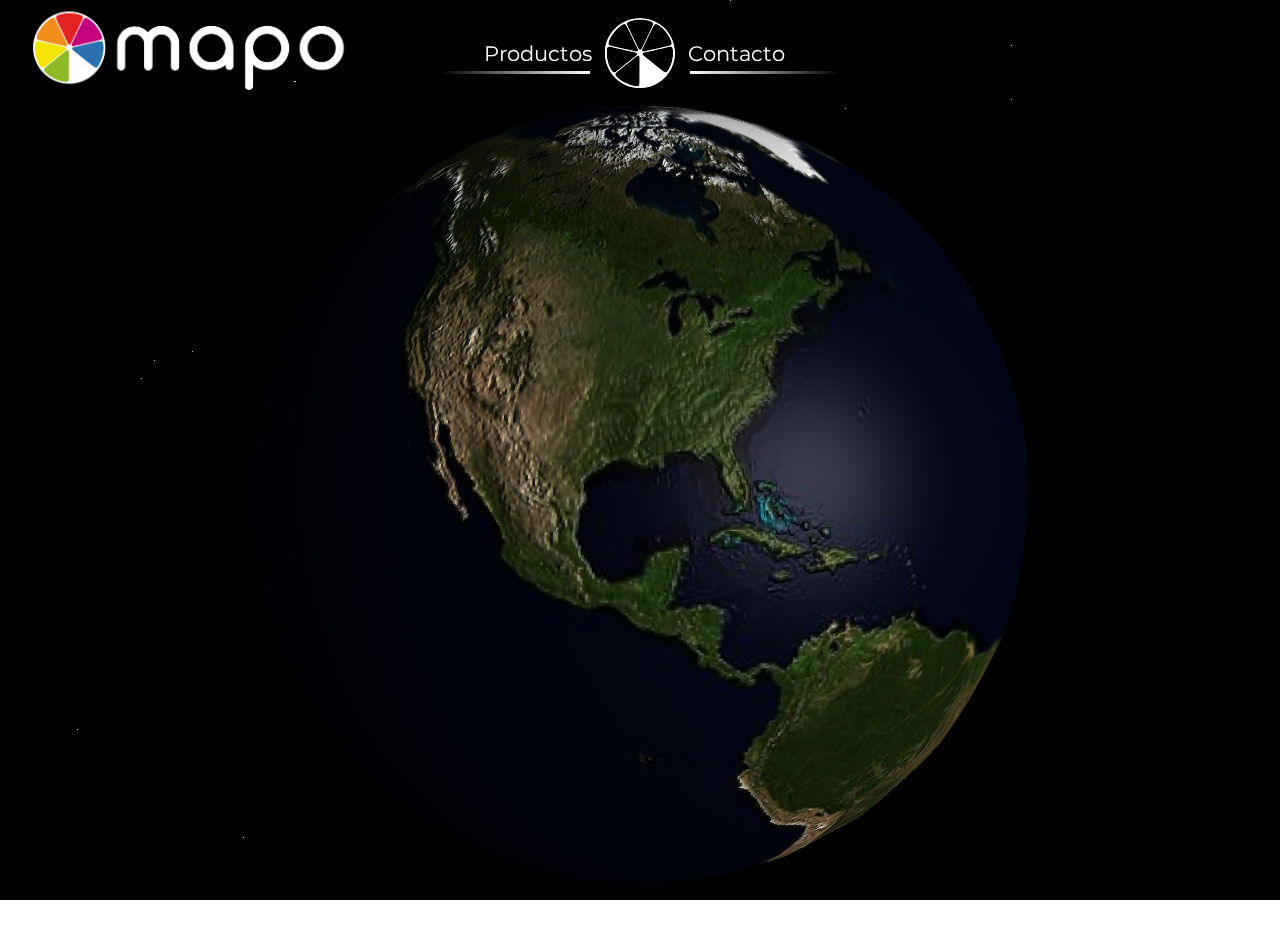
<file: index.html>
<!DOCTYPE html>
<html lang="es">
<head>
    <meta charset="UTF-8">
    <meta name="viewport" content="width=device-width, initial-scale=1.0">
    <!-- Importación de la fuente Montserrat desde Google Fonts -->
    <link href="https://fonts.googleapis.com/css2?family=Montserrat:wght@100;400;600&display=swap" rel="stylesheet">
    <!-- Titulo del sitio -->
    <title>MAPO | The World’s First Visor</title>
    <!-- Favicon del sitio -->
    <link rel="shortcut icon" href="icon/Icono_b.png" type="image/x-icon">
    <!-- Enlace a la hoja de estilos externa -->
    <link rel="stylesheet" href="MAPO_welcome.css">
</head>

<body>

    <canvas id="globe"></canvas>
    
    <!-- Contenedor de fondo para efectos visuales estrellas -->
    <div class="backg">
        <span></span><span></span><span></span><span></span><span></span><span></span><span></span><span></span><span></span><span></span><span></span><span></span><span></span><span></span><span></span><span></span><span></span><span></span><span></span><span></span>
        <span></span><span></span><span></span><span></span><span></span><span></span><span></span><span></span><span></span><span></span><span></span><span></span><span></span><span></span><span></span><span></span><span></span><span></span><span></span><span></span>
        <span></span><span></span><span></span><span></span><span></span><span></span><span></span><span></span><span></span><span></span><span></span><span></span><span></span><span></span><span></span><span></span><span></span><span></span><span></span><span></span>
        <span></span><span></span><span></span><span></span><span></span><span></span><span></span><span></span><span></span><span></span><span></span><span></span><span></span><span></span><span></span><span></span><span></span><span></span><span></span><span></span>
        <span></span><span></span><span></span><span></span><span></span><span></span><span></span><span></span><span></span><span></span><span></span><span></span><span></span><span></span><span></span><span></span><span></span><span></span><span></span><span></span>
        <span></span><span></span><span></span><span></span><span></span><span></span><span></span><span></span><span></span><span></span><span></span><span></span><span></span><span></span><span></span><span></span><span></span><span></span><span></span><span></span>
        <span></span><span></span><span></span><span></span><span></span><span></span><span></span><span></span><span></span><span></span><span></span><span></span><span></span><span></span><span></span><span></span><span></span><span></span><span></span><span></span>
        <span></span><span></span><span></span><span></span><span></span><span></span><span></span><span></span><span></span><span></span><span></span><span></span><span></span><span></span><span></span><span></span><span></span><span></span><span></span><span></span>
        <span></span><span></span><span></span><span></span><span></span><span></span><span></span><span></span><span></span><span></span><span></span><span></span><span></span><span></span><span></span><span></span><span></span><span></span><span></span><span></span>
        <span></span><span></span><span></span><span></span><span></span><span></span><span></span><span></span><span></span><span></span><span></span><span></span><span></span><span></span><span></span><span></span><span></span><span></span><span></span><span></span>
        <span></span><span></span><span></span><span></span><span></span><span></span><span></span><span></span><span></span><span></span><span></span><span></span><span></span><span></span><span></span><span></span><span></span><span></span><span></span><span></span>
        <span></span><span></span><span></span><span></span><span></span><span></span><span></span><span></span><span></span><span></span><span></span><span></span><span></span><span></span><span></span><span></span><span></span><span></span><span></span><span></span>
        <span></span><span></span><span></span><span></span><span></span><span></span><span></span><span></span><span></span><span></span><span></span><span></span><span></span><span></span><span></span><span></span><span></span><span></span><span></span><span></span>
        <span></span><span></span><span></span><span></span><span></span><span></span><span></span><span></span><span></span><span></span><span></span><span></span><span></span><span></span><span></span><span></span><span></span><span></span><span></span><span></span>
        <span></span><span></span><span></span><span></span><span></span><span></span><span></span><span></span><span></span><span></span><span></span><span></span><span></span><span></span><span></span><span></span><span></span><span></span><span></span><span></span>
        <span></span><span></span><span></span><span></span><span></span><span></span><span></span><span></span><span></span><span></span><span></span><span></span><span></span><span></span><span></span><span></span><span></span><span></span><span></span><span></span>
        <span></span><span></span><span></span><span></span><span></span><span></span><span></span><span></span><span></span><span></span><span></span><span></span><span></span><span></span><span></span><span></span><span></span><span></span><span></span><span></span>
        <span></span><span></span><span></span><span></span><span></span><span></span><span></span><span></span><span></span><span></span><span></span><span></span><span></span><span></span><span></span><span></span><span></span><span></span><span></span><span></span>
        <span></span><span></span><span></span><span></span><span></span><span></span><span></span><span></span><span></span><span></span><span></span><span></span><span></span><span></span><span></span><span></span><span></span><span></span><span></span><span></span>
        <span></span><span></span><span></span><span></span><span></span><span></span><span></span><span></span><span></span><span></span><span></span><span></span><span></span><span></span><span></span><span></span><span></span><span></span><span></span><span></span>
    </div>

    <!-- Cabecera del sitio con navegación -->
    <header id="main-header" class="header">
        <!-- Logo del sitio -->
        <div class="logos">
            <img class="logo_ord" src="logo/Logo_1_w_c.png" alt="Logo MAPO">
            <img class="logo_tab" src="icon/Icono_w.png" alt="Logo MAPO">
        </div>

        <!-- Navegacion -->        
        <nav title="Sección Productos" class="navegacion-productos" id="toggleProductos">
            <a href="#" class="enlace-texto" id="toggleProductos">Productos</a>
        </nav> 
        <a title="Entrada al Visor" href="#" class="navegacion-visor" id="toggleVisor">
            <img class="enlace-visor_c" src="icon/Icono_w.svg" alt="Visor">
            <img class="enlace-visor_nc" src="icon/Icono_w_nc.svg" alt="Visor">
        </a>
        <nav title="Sección Contacto" class="navegacion-contacto" id="toggleContacto">
            <a href="#" class="enlace-texto" id="toggleContacto">Contacto</a>
        </nav>

        <!-- Líneas decorativas en la cabecera -->
        <div class="lineas"></div>
            <div class="linea-izquierda"></div>
            <div class="linea-derecha"></div>
        </div>
    </header>
    
    <!-- Contenido principal de la página -->
    <main class="main">
        <!-- Sección de productos -->
        <section id="Productos" class="seccion izquierda">
            <div class="recuadro">
                <h2>Productos</h2>
                <p>Lorem ipsum dolor sit amet, consectetur adipiscing elit, sed do eiusmod tempor incididunt ut labore et dolore magna aliqua. Ut enim ad minim veniam, quis nostrud exercitation ullamco laboris nisi ut aliquip ex ea commodo consequat. Duis aute irure dolor in reprehenderit in voluptate velit esse cillum dolore eu fugiat nulla pariatur. Excepteur sint occaecat cupidatat non proident, sunt in culpa qui officia deserunt mollit anim id est laborum.</p>
                <img src="icon/Icono_b.svg" alt="Icono MAPO">
            </div>
        </section>
        <!-- Sección central del visor -->
        <section id="Visor" class="welcome">
            
        </section>
        <!-- Sección de contacto -->
        <section id="Contacto" class="seccion derecha">
            <div class="recuadro">
                <h2>Contacto</h2>
                <p>Lorem ipsum dolor sit amet, consectetur adipiscing elit, sed do eiusmod tempor incididunt ut labore et dolore magna aliqua. Ut enim ad minim veniam, quis nostrud exercitation ullamco laboris nisi ut aliquip ex ea commodo consequat. Duis aute irure dolor in reprehenderit in voluptate velit esse cillum dolore eu fugiat nulla pariatur. Excepteur sint occaecat cupidatat non proident, sunt in culpa qui officia deserunt mollit anim id est laborum.</p>
                <img src="icon/Icono_b.svg" alt="Icono MAPO">
            </div>
        </section>
    </main>    

    <!-- Importación de los scripts JavaScript -->
    <script src="MAPO_welcome.js"></script>
    <script src="three.js"></script>

</body>
</html>
</file>
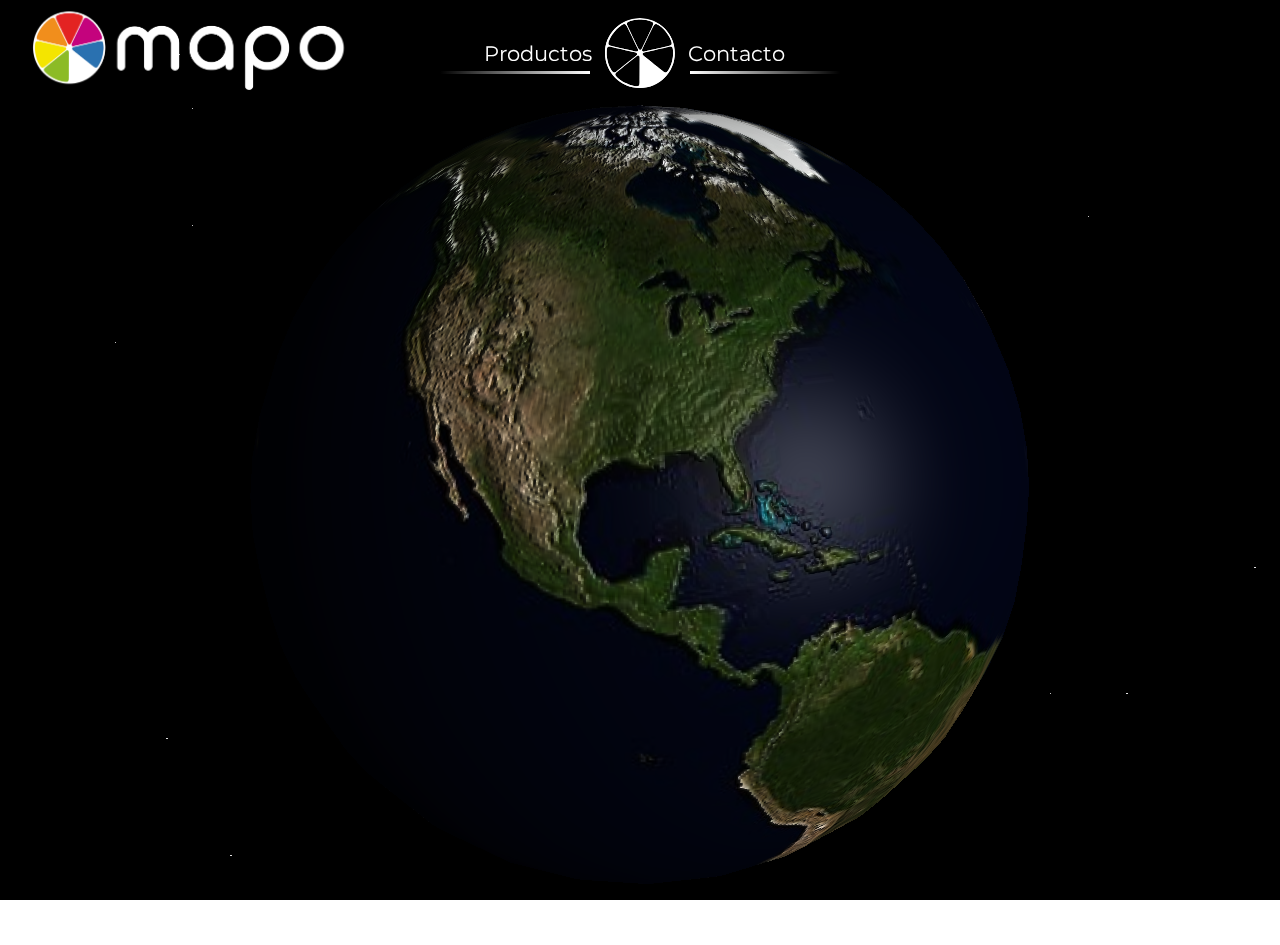
<file: MAPO_welcome.html>
<!DOCTYPE html>
<html lang="es">
<head>
    <meta charset="UTF-8">
    <meta name="viewport" content="width=device-width, initial-scale=1.0">
    <!-- Importación de la fuente Montserrat desde Google Fonts -->
    <link href="https://fonts.googleapis.com/css2?family=Montserrat:wght@100;400;600&display=swap" rel="stylesheet">
    <!-- Titulo del sitio -->
    <title>MAPO | The World’s First Visor</title>
    <!-- Favicon del sitio -->
    <link rel="shortcut icon" href="../icon/Icono_b.png" type="image/x-icon">
    <!-- Enlace a la hoja de estilos externa -->
    <link rel="stylesheet" href="MAPO_welcome.css">
</head>

<body>

    <canvas id="globe"></canvas>
    
    <!-- Contenedor de fondo para efectos visuales estrellas -->
    <div class="backg">
        <span></span><span></span><span></span><span></span><span></span><span></span><span></span><span></span><span></span><span></span><span></span><span></span><span></span><span></span><span></span><span></span><span></span><span></span><span></span><span></span>
        <span></span><span></span><span></span><span></span><span></span><span></span><span></span><span></span><span></span><span></span><span></span><span></span><span></span><span></span><span></span><span></span><span></span><span></span><span></span><span></span>
        <span></span><span></span><span></span><span></span><span></span><span></span><span></span><span></span><span></span><span></span><span></span><span></span><span></span><span></span><span></span><span></span><span></span><span></span><span></span><span></span>
        <span></span><span></span><span></span><span></span><span></span><span></span><span></span><span></span><span></span><span></span><span></span><span></span><span></span><span></span><span></span><span></span><span></span><span></span><span></span><span></span>
        <span></span><span></span><span></span><span></span><span></span><span></span><span></span><span></span><span></span><span></span><span></span><span></span><span></span><span></span><span></span><span></span><span></span><span></span><span></span><span></span>
        <span></span><span></span><span></span><span></span><span></span><span></span><span></span><span></span><span></span><span></span><span></span><span></span><span></span><span></span><span></span><span></span><span></span><span></span><span></span><span></span>
        <span></span><span></span><span></span><span></span><span></span><span></span><span></span><span></span><span></span><span></span><span></span><span></span><span></span><span></span><span></span><span></span><span></span><span></span><span></span><span></span>
        <span></span><span></span><span></span><span></span><span></span><span></span><span></span><span></span><span></span><span></span><span></span><span></span><span></span><span></span><span></span><span></span><span></span><span></span><span></span><span></span>
        <span></span><span></span><span></span><span></span><span></span><span></span><span></span><span></span><span></span><span></span><span></span><span></span><span></span><span></span><span></span><span></span><span></span><span></span><span></span><span></span>
        <span></span><span></span><span></span><span></span><span></span><span></span><span></span><span></span><span></span><span></span><span></span><span></span><span></span><span></span><span></span><span></span><span></span><span></span><span></span><span></span>
        <span></span><span></span><span></span><span></span><span></span><span></span><span></span><span></span><span></span><span></span><span></span><span></span><span></span><span></span><span></span><span></span><span></span><span></span><span></span><span></span>
        <span></span><span></span><span></span><span></span><span></span><span></span><span></span><span></span><span></span><span></span><span></span><span></span><span></span><span></span><span></span><span></span><span></span><span></span><span></span><span></span>
        <span></span><span></span><span></span><span></span><span></span><span></span><span></span><span></span><span></span><span></span><span></span><span></span><span></span><span></span><span></span><span></span><span></span><span></span><span></span><span></span>
        <span></span><span></span><span></span><span></span><span></span><span></span><span></span><span></span><span></span><span></span><span></span><span></span><span></span><span></span><span></span><span></span><span></span><span></span><span></span><span></span>
        <span></span><span></span><span></span><span></span><span></span><span></span><span></span><span></span><span></span><span></span><span></span><span></span><span></span><span></span><span></span><span></span><span></span><span></span><span></span><span></span>
        <span></span><span></span><span></span><span></span><span></span><span></span><span></span><span></span><span></span><span></span><span></span><span></span><span></span><span></span><span></span><span></span><span></span><span></span><span></span><span></span>
        <span></span><span></span><span></span><span></span><span></span><span></span><span></span><span></span><span></span><span></span><span></span><span></span><span></span><span></span><span></span><span></span><span></span><span></span><span></span><span></span>
        <span></span><span></span><span></span><span></span><span></span><span></span><span></span><span></span><span></span><span></span><span></span><span></span><span></span><span></span><span></span><span></span><span></span><span></span><span></span><span></span>
        <span></span><span></span><span></span><span></span><span></span><span></span><span></span><span></span><span></span><span></span><span></span><span></span><span></span><span></span><span></span><span></span><span></span><span></span><span></span><span></span>
        <span></span><span></span><span></span><span></span><span></span><span></span><span></span><span></span><span></span><span></span><span></span><span></span><span></span><span></span><span></span><span></span><span></span><span></span><span></span><span></span>
    </div>

    <!-- Cabecera del sitio con navegación -->
    <header id="main-header" class="header">
        <!-- Logo del sitio -->
        <div class="logos">
            <img class="logo_ord" src="../logo/Logo_1_w_c.png" alt="Logo MAPO">
            <img class="logo_tab" src="../icon/Icono_w.png" alt="Logo MAPO">
        </div>

        <!-- Navegacion -->        
        <nav title="Sección Productos" class="navegacion-productos" id="toggleProductos">
            <a href="#" class="enlace-texto" id="toggleProductos">Productos</a>
        </nav> 
        <a title="Entrada al Visor" href="#" class="navegacion-visor" id="toggleVisor">
            <img class="enlace-visor_c" src="../icon/Icono_w.svg" alt="Visor">
            <img class="enlace-visor_nc" src="../icon/Icono_w_nc.svg" alt="Visor">
        </a>
        <nav title="Sección Contacto" class="navegacion-contacto" id="toggleContacto">
            <a href="#" class="enlace-texto" id="toggleContacto">Contacto</a>
        </nav>

        <!-- Líneas decorativas en la cabecera -->
        <div class="lineas"></div>
            <div class="linea-izquierda"></div>
            <div class="linea-derecha"></div>
        </div>
    </header>
    
    <!-- Contenido principal de la página -->
    <main class="main">
        <!-- Sección de productos -->
        <section id="Productos" class="seccion izquierda">
            <div class="recuadro">
                <h2>Productos</h2>
                <p>Lorem ipsum dolor sit amet, consectetur adipiscing elit, sed do eiusmod tempor incididunt ut labore et dolore magna aliqua. Ut enim ad minim veniam, quis nostrud exercitation ullamco laboris nisi ut aliquip ex ea commodo consequat. Duis aute irure dolor in reprehenderit in voluptate velit esse cillum dolore eu fugiat nulla pariatur. Excepteur sint occaecat cupidatat non proident, sunt in culpa qui officia deserunt mollit anim id est laborum.</p>
                <img src="../icon/Icono_b.svg" alt="Icono MAPO">
            </div>
        </section>
        <!-- Sección central del visor -->
        <section id="Visor" class="welcome">
            
        </section>
        <!-- Sección de contacto -->
        <section id="Contacto" class="seccion derecha">
            <div class="recuadro">
                <h2>Contacto</h2>
                <p>Lorem ipsum dolor sit amet, consectetur adipiscing elit, sed do eiusmod tempor incididunt ut labore et dolore magna aliqua. Ut enim ad minim veniam, quis nostrud exercitation ullamco laboris nisi ut aliquip ex ea commodo consequat. Duis aute irure dolor in reprehenderit in voluptate velit esse cillum dolore eu fugiat nulla pariatur. Excepteur sint occaecat cupidatat non proident, sunt in culpa qui officia deserunt mollit anim id est laborum.</p>
                <img src="../icon/Icono_b.svg" alt="Icono MAPO">
            </div>
        </section>
    </main>    

    <!-- Importación de los scripts JavaScript -->
    <script src="./MAPO_welcome.js"></script>
    <script src="./three.js"></script>

</body>
</html>
</file>
<file: MAPO_welcome.css>
/*-----------------------------------------------------------------------------------*/
/*----GENERAL------------------------------------------------------------------------*/
/*-----------------------------------------------------------------------------------*/
/* Establece reglas generales para todos los elementos */
*{
    margin: 0; /* Elimina los márgenes predeterminados */
    padding: 0; /* Elimina los rellenos predeterminados */
    box-sizing: border-box; /* Asegura que el tamaño de los elementos incluye los bordes y el padding */
    font-family: 'Montserrat', sans-serif; /* Define la fuente para todos los elementos */
    font-weight: 400; /* Define el grosor de la fuente */
}
html{
    height: 100%;
    font-size: 16px; /* 1rem = 16px */
    overflow: hidden;
}

/*-----------------------------------------------------------------------------------*/
/* Estilo para el body */
body{    
    margin: 0; /* Elimina los márgenes predeterminados */
    width: 100%; /* Establece el ancho al 100% de la ventana*/
    height: 100%; /* Establece la altura al 100% de la ventana */
    overflow: hidden; /* Evita que aparezca una barra de desplazamiento */

    /* Establece un fondo con un gradiente radial */
    background: radial-gradient(ellipse at bottom, #000000 0%, #000000 100%);
    /* Asegura que el body ocupe todo el espacio disponible */
    position: relative;
}

/*-----------------------------------------------------------------------------------*/
/* Estilo para el elemento con id "globe" */
#globe{
    position: absolute; /* Posiciona el elemento de forma absoluta */
    top: 55%; /* Lo coloca en el centro vertical de la pantalla */
    left: 50%; /* Lo coloca en el centro horizontal de la pantalla */
    transform: translate(-50%, -50%); /* Ajusta para centrarlo perfectamente */
    z-index: 900; /* Lo coloca por encima de otros elementos */
    pointer-events: none; /* Evita que el "globe" bloquee la interacción con otros elementos */
    display: block;
}
/* Ordenador*/
@media (min-width: 1024px) {
    #globe {
        width: 100%; /* Establece el ancho de la ventana */
        height: 100%; /* Establece la altura de la ventana */
    }
}
/*Tablet*/
@media (min-width: 769px) and (max-width: 1024px) {
    #globe {
        width: 100%; /* Establece el ancho de la ventana */
        height: 100%; /* Establece la altura de la ventana */
    }
}
/*Movil*/
@media (max-width: 768px) {
    #globe {
        width: 100%; /* Establece el ancho de la ventana */
        height: 100%; /* Establece la altura de la ventana */
    }
}



/*----Fondo Estrellas----------------------------------------------------------------*/
/* Estilo para el fondo de estrellas */
.backg {
    position: absolute; /* Posición absoluta dentro del body */
    top: 0;
    left: 0;
    width: 100%; /* Ocupa todo el ancho */
    height: 100%; /* Ocupa toda la altura */
    pointer-events: none; /* No bloquea interacciones con otros elementos */
}

/* Estilo para los "span" dentro de .backg (estrellas) */
.backg span {
    width: .1vw; /* Tamaño muy pequeño para crear un efecto de estrella */
    height: .1vw; /* Igual al ancho */
    position: absolute; /* Posicionamiento absoluto */
    top: 100%; /* Se coloca debajo del contenedor */
    left: 0%; /* Se coloca en el extremo izquierdo */
    border-radius: 50%; /* Da forma circular */
    background-color: white; /* Estrella blanca */
    opacity: 1; /* Estrellas completamente visibles */
    pointer-events: none; /* No bloquean interacciones */
    transition: opacity 1s ease-in-out; /* Efecto de opacidad suave */
}

/*-----------------------------------------------------------------------------------*/
/*----HEADER-------------------------------------------------------------------------*/
/*-----------------------------------------------------------------------------------*/
/* ---Estilo para el header ---------------------------------------------------------*/
/*Ordenador*/
.header {
    width: 100%; 
    height: 10%; 
    top: 0; /* Lo fija arriba */   
    align-items: center; /* Centra los elementos verticalmente */
    justify-content: space-between; /* Espaciado entre elementos */
    position: fixed; /* Fija el header en la parte superior */
    z-index: 1000; /* Lo coloca sobre otros elementos */
    padding: 1rem; /* Espaciado por defecto */
}
/*Tablet*/
@media (min-width: 769px) and (max-width: 1024px) {
    .header {
        padding: 1.2rem; /* Espaciado interno */
    }
}
/*Movil*/
@media (max-width: 768px) {
    .header {
        padding: 0.8rem; /* Espaciado interno */
    }
}
a {
    cursor: pointer;
}
/* ---Estilo para el logo -----------------------------------------------------------*/
/* Ordenadores */
@media (min-width: 1024px) {
    .logo_ord {
        position: absolute;
        height: auto; 
        max-height: 110%;
        bottom: 0;
        width: auto;  
        object-fit: contain; 
        left: 2rem;  
    }
    .logo_tab {
        display: none;
    }
}
/*Tablet*/
@media (min-width: 769px) and (max-width: 1024px) {
    .logo_tab {
        position: absolute;
        height: auto; 
        max-height: 70%;
        top: 1rem;
        width: auto;  
        object-fit: contain; 
        left: 1.5rem;
    }
    .logo_ord {
        display: none;
    }
}
/*Movil*/
@media (max-width: 768px) {
    .logo_tab {
        display: none;
    }
    .logo_ord {
        display: none;
    }
}
/* ---Estilo para la navegación -----------------------------------------------------*/
.navegacion-productos{
    position: absolute;
    bottom: 1.5rem;
    right: 50%; /* Alineado al 50% desde la derecha */
    transform: translateX(-3rem); /* Desplazamiento hacia la izquierda */
}
.navegacion-contacto{
    position: absolute;
    bottom: 1.5rem;
    left: 50%; /* Alineado al 50% desde la izquierda */
    transform: translateX(3rem); /* Desplazamiento hacia la derecha */
}
.enlace-texto{    
    color: white; /* Texto blanco */
    text-decoration: none; /* Sin subrayado */
    font-size: 1.3rem; /* Tamaño de fuente */
    font-weight: 400; /* Grosor de la fuente */
    cursor: pointer;
}
/*Tablet*/
@media (min-width: 769px) and (max-width: 1024px) {
    .navegacion-productos {
        bottom: 2rem; /* Espaciado interno */
        right: 50%; /* Alineado al 50% desde la derecha */
        transform: translateX(-4.6rem); /* Desplazamiento hacia la izquierda */
    }
    .navegacion-contacto {
        bottom: 2rem; /* Espaciado interno */
        left: 50%; /* Alineado al 50% desde la izquierda */
        transform: translateX(4.6rem); /* Desplazamiento hacia la derecha */
    }
    .enlace-texto{    
        color: white; /* Texto blanco */
        text-decoration: none; /* Sin subrayado */
        font-size: 1.5rem; /* Tamaño de fuente */
        font-weight: 400; /* Grosor de la fuente */
        cursor: pointer;
    }
}

.enlace-texto:hover{
    color: grey; /* Cambia el color a gris */
}
/* ---Estilo para el icono navegacion ------------------------------------------------------*/
.enlace-visor_c, .enlace-visor_nc {
    position: absolute;
    bottom: 0px; /* Pegado al fondo del header */
    left: 50%; /* Centrado horizontalmente */
    transform: translateX(-50%); /* Ajuste para centrarlo */
    background-color: none; /* Sin fondo */
    border-radius: 50%; /* Forma circular */
    cursor: pointer;
}
/* Ordenador*/
@media (min-width: 1024px) {
    .enlace-visor_nc {
        width: auto;
        height: 80%; /* Tamaño fijo */
        display: block; /* Hace que el icono ocupe todo el espacio disponible */
    }
    .enlace-visor_c {
        display: none;
    }
}
/*Tablet*/
@media (min-width: 769px) and (max-width: 1024px) {
    .enlace-visor_nc {
        width: auto;
        height: 80%; /* Tamaño fijo */
        display: block; /* Hace que el icono ocupe todo el espacio disponible */
    }
    .enlace-visor_c {
        display: none;
    }
}
/*Movil*/
@media (max-width: 768px) {
    .enlace-visor_c {
        width: auto;
        height: 80%; /* Tamaño fijo */
        display: block; /* Hace que el icono ocupe todo el espacio disponible */
    }
    .enlace-visor_nc {
        display: none;
    }
}
/* Estilo al pasar el ratón sobre el icono */
.enlace-visor_nc:hover{
    opacity: 0.5; /* Reduce la opacidad */
}
.enlace-visor_c:hover{
    opacity: 0.5; /* Reduce la opacidad */
}
/* ---Estilo para lineas ------------------------------------------------------------*/
.linea-izquierda {
    position: absolute;
    height: 3px; /* Ajusta el grosor máximo aquí */
    background: linear-gradient(to right, white, transparent); /* Gradiente que hace que se desvanezcan */
}
.linea-derecha {
    position: absolute;
    height: 3px; /* Ajusta el grosor de la línea */
    background: linear-gradient(to left, white, transparent); /* Gradiente que hace que se desvanezcan */
}
/* Ordenador*/
@media (min-width: 1024px) {
    .linea-izquierda {
        bottom: 1rem; /* Desplazado 25px desde el fondo */
        left: 50%; /* Grosor de las líneas */
        transform: translateX(50px);
        width: 150px; /* Longitud de la línea */
    }
    .linea-derecha {
        bottom: 1rem; /* Desplazado 25px desde el fondo */
        right: 50%; /* Grosor de las líneas */
        transform: translateX(-50px);
        width: 150px; /* Longitud de la línea */
    }
}
/*Tablet*/
@media (min-width: 769px) and (max-width: 1024px) {
    .linea-izquierda {
        bottom: 1.5rem; /* Desplazado 25px desde el fondo */
        left: 53%; /* Grosor de las líneas */
        transform: translateX(50px);
        width: 140px; /* Longitud de la línea */
    }
    .linea-derecha {
        bottom: 1.5rem; /* Desplazado 25px desde el fondo */
        right: 53%; /* Grosor de las líneas */
        transform: translateX(-50px);
        width: 140px; /* Longitud de la línea */
    }
}
/*Movil*/
@media (max-width: 768px) {
    .linea-izquierda {
        bottom: 1.2rem; /* Desplazado 25px desde el fondo */
        left: 50%; /* Grosor de las líneas */
        transform: translateX(50px);
        width: 125px; /* Longitud de la línea */
    }
    .linea-derecha {
        bottom: 1.2rem; /* Desplazado 25px desde el fondo */
        right: 50%; /* Grosor de las líneas */
        transform: translateX(-50px);
        width: 125px; /* Longitud de la línea */
    }
}
/*-----------------------------------------------------------------------------------*/
/* ---MAIN --------------------------------------------------------------------------*/
/*-----------------------------------------------------------------------------------*/
/* Estilos para el contenido principal */
.main {
    width: 100%; /* Ocupa todo el ancho */
    height: 90%; /* Ocupa toda la altura */
    bottom: 0;
    display: flex; /* Flexbox para alinear los elementos */
    position: absolute;
}

/* Estilo para cada sección dentro del body */
.seccion {
    width: 0%;
    height: 100%; /* Cada sección ocupa toda la altura de la ventana */
    overflow: hidden;
    display: flex; /* Flexbox para centrar los contenidos */
    align-items: center; /* Centrado vertical */
    justify-content: center; /* Centrado horizontal */
    transition: width 2s ease-in-out;
}
/* Ordenador*/
@media (min-width: 1024px) {
    .seccion.activa {
        width: 100%;
        display: flex;
    }
}
/*Tablet*/
@media (min-width: 769px) and (max-width: 1024px) {
    .seccion.activa {
        width: 100%;
        display: flex;
    }
}
/*Movil*/
@media (max-width: 768px) {
    .seccion.activa {
        width: 100%;
        display: flex;
    }
}
.izquierda { 
    order: 1; 
    /*border: 2px solid blue;*/
} 
.welcome {
    order: 2;
    flex-grow: 1;
    /*border: 2px solid black;*/
    display: flex;
    justify-content: center;
    align-items: center;
}
.derecha { 
    order: 3; 
    /*border: 2px solid green;*/
} 

/* Estilo para los recuadros dentro de las secciones */
.recuadro {
    width: 90%;  /* 90% del ancho de la sección */
    height: 95%; /* 85% de la altura de la sección */
    z-index: 1000; /* Por encima de otros elementos */
    background: rgba(255, 255, 255, 0.1);  /* Fondo semi-transparente */
    border-radius: 20px;  /* Bordes redondeados */
    padding: 30px 50px; /* Espaciado interno */
    backdrop-filter: blur(20px); /* Fondo borroso */
    box-shadow: inset 0 4px 10px rgba(0, 0, 0, 0.3);  /* Sombra interna */
    border: 2px solid rgba(255, 255, 255, 0.3);  /* Borde sutil */
}

/* Estilo para el contenido del recuadro */
.recuadro h2 {
    font-size: 1.5em;
    color: white; /* Asegura que el encabezado también sea blanco */
}
.recuadro p {
    color: white; /* Asegura que el párrafo también sea blanco */
}
.recuadro img {
    width: 100%; /* Ajusta la imagen al ancho del contenedor */
    max-width: 30px; /* Limita el tamaño máximo de la imagen */
    height: auto; /* Mantiene la proporción de la imagen */
    display: block;
    margin-top: 10px;
}
</file>
